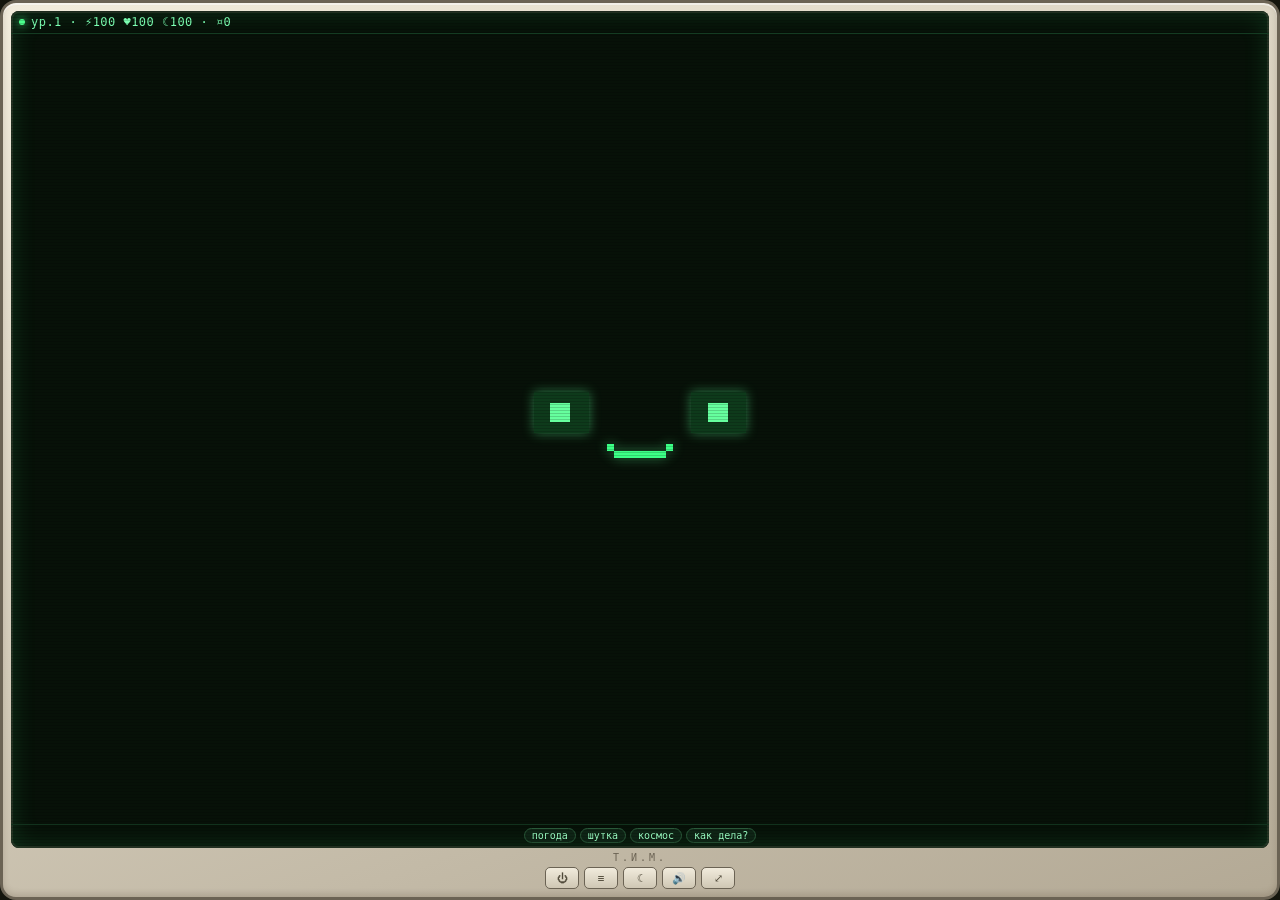
<file: ui/index.html>
<!DOCTYPE html>
<html lang="ru"><head><meta charset="utf-8"><meta name="viewport" content="width=device-width, initial-scale=1">
<title>Т.И.М.</title>
<link rel="stylesheet" href="style.css">
</head>
<body>
 <div class="device case">
  <div class="screen">
   <div class="bar" id="bar"><span id="led" class="led"></span><span id="bar-text"></span></div>
   <div class="face">
     <svg viewBox="40 0 140 60" width="100%" height="88" shape-rendering="crispEdges">
       <g id="eyes">
         <g class="eye"><rect x="52" y="10" width="30" height="22" fill="#0E3A1B"/>
           <rect class="pupil" x="61" y="16" width="11" height="10" fill="#66FF9E"/></g>
         <g class="eye"><rect x="138" y="10" width="30" height="22" fill="#0E3A1B"/>
           <rect class="pupil" x="147" y="16" width="11" height="10" fill="#66FF9E"/></g>
       </g>
       <g id="mouth" fill="#3CFF86">
         <g id="face-smile"><rect x="92" y="38" width="4" height="4"/><rect x="96" y="42" width="28" height="4"/><rect x="124" y="38" width="4" height="4"/></g>
         <g id="face-open"><rect x="98" y="36" width="24" height="3"/><rect x="96" y="39" width="28" height="2"/><rect x="96" y="41" width="28" height="2"/><rect x="98" y="43" width="24" height="3"/><rect x="100" y="39" width="20" height="4" fill="#0E3A1B"/></g>
         <g id="face-wide"><rect x="84" y="38" width="52" height="3"/><rect x="88" y="41" width="44" height="3"/><rect x="92" y="44" width="36" height="2"/></g>
         <g id="face-flat"><rect x="96" y="40" width="28" height="4"/></g>
         <g id="face-o"><rect x="100" y="36" width="20" height="10" fill="#0E3A1B"/><rect x="98" y="38" width="2" height="6"/><rect x="120" y="38" width="2" height="6"/></g>
         <g id="face-tongue"><rect x="92" y="38" width="4" height="4"/><rect x="96" y="42" width="28" height="4"/><rect x="124" y="38" width="4" height="4"/><rect x="104" y="45" width="10" height="5" fill="#FF6B8A"/></g>
       </g>
     </svg>
   </div>
   <div id="bubble" class="log" hidden><span id="bubble-text"></span></div>
   <div id="panel" class="entry">
    <span>&gt;</span>
    <input id="q" placeholder="спросить…" autocomplete="off">
    <button id="send" title="Спросить">→</button>
    <button id="login" title="Войти в Алису">⌗</button>
    <button id="collapse" title="Свернуть">⤡</button>
   </div>
   <div class="hints">
    <button data-ask="погода">погода</button>
    <button data-ask="шутка">шутка</button>
    <button data-ask="расскажи про космос">космос</button>
    <button data-ask="как дела?">как дела?</button>
   </div>
   <div id="menu" role="menu"></div>
   <canvas id="tw" width="190" height="132"></canvas>
   <button id="tx" title="Выйти из игры">✕</button>
   <div id="caret"></div>
  </div>
  <div class="brand">Т.И.М.</div>
  <div class="keys">
   <button id="power" title="Выход">⏻</button>
   <button id="mbtn" title="Меню">≡</button>
   <button id="sleepbtn" title="Сон">☾</button>
   <button id="sound" title="Звук">🔊</button>
   <button id="widebtn" title="Развернуть">⤢</button>
  </div>
 </div>

 <div id="floppy-mini" title="Открыть">⛁</div>
 <div id="robot" hidden></div>
 <div id="chips" hidden></div>

<script src="js/config.js"></script>
<script src="js/talk.js"></script>
<script src="js/audio.js"></script>
<script src="js/faces.js"></script>
<script src="js/stats.js"></script>
<script src="js/tetris.js"></script>
<script src="js/games.js"></script>
<script src="js/alice.js"></script>
<script src="js/menu.js"></script>
<script src="app.js"></script>
</body></html>
</file>
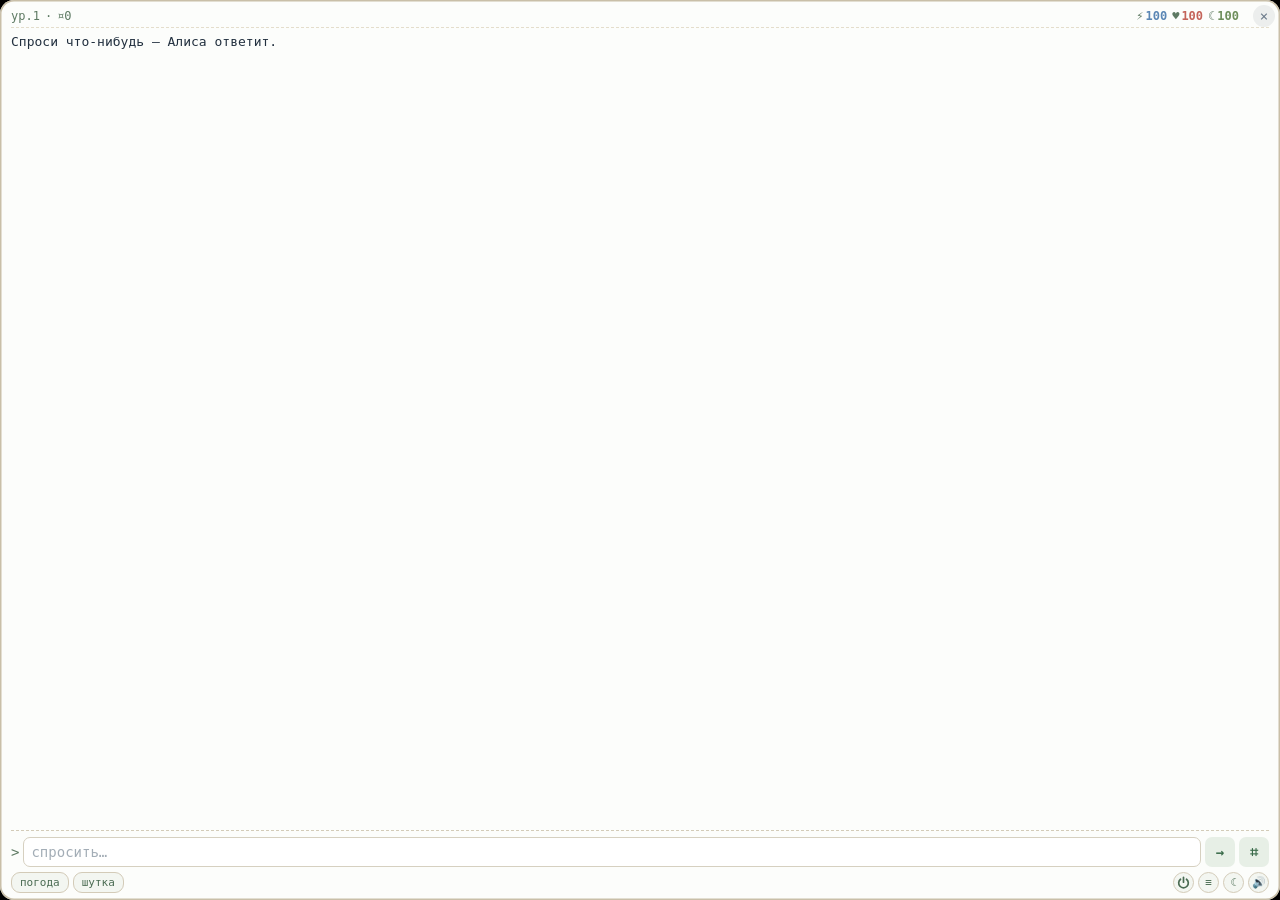
<file: ui/cloud.html>
<!DOCTYPE html>
<html lang="ru"><head><meta charset="utf-8">
<title>Т.И.М.</title>
<style>
  * { margin: 0; padding: 0; box-sizing: border-box; }
  html, body {
    width: 100%; height: 100%; background: #000; overflow: hidden;
    font-family: ui-monospace, "Consolas", "Menlo", monospace;
    user-select: none; -webkit-user-select: none;
  }
  /* облачко: тело + хвостик. Форму окна задаёт регион, низ слева и справа
     от хвостика просто не существует. */
  #bubble {
    position: absolute; left: 0; right: 0; top: 0; bottom: 0;
    display: flex; flex-direction: column;
    padding: 9px 11px 7px;
    border-radius: 14px;
    background: #FCFDFB;
    box-shadow: inset 0 0 0 1.5px #C9BFA8;
  }
  #hud {
    flex: 0 0 auto; display: flex; align-items: center; gap: 5px;
    margin-bottom: 5px; padding: 0 30px 4px 0;
    border-bottom: 1px dashed #E4DDCB;
    font-size: 12px; color: #5E7A63; cursor: pointer;
  }
  #hud .grow { flex: 1; }
  #hud .stat { display: inline-flex; align-items: center; gap: 2px; }
  #hud .stat b { font-weight: 700; }
  #s-batt b { color: #5B87B5; }
  #s-hp b { color: #C4645A; }
  #s-sleep b { color: #6F8F5C; }
  #hud.low #s-batt b, #hud.low #s-hp b, #hud.low #s-sleep b { color: #B4453C; }
  #text {
    flex: 1; min-height: 0; overflow-y: auto; overscroll-behavior: contain;
    padding-right: 14px;
    color: #22303F; font-size: 13px; line-height: 1.36;
    white-space: pre-line; word-break: break-word;
  }
  #text::-webkit-scrollbar { width: 5px; }
  #text::-webkit-scrollbar-thumb { background: #C9BFA8; border-radius: 3px; }
  #text.thinking { color: #6B7A8A; font-style: italic; }
  #text.thinking::after {
    content: ""; animation: dots 1.2s steps(4, end) infinite; font-weight: 700;
  }
  @keyframes dots {
    0% { content: ""; } 25% { content: "."; } 50% { content: ".." } 75% { content: "..." }
  }

  #panel {
    flex: 0 0 auto; display: flex; align-items: center; gap: 4px;
    margin-top: 6px; padding-top: 6px;
    border-top: 1px dashed #D3CBB8;
  }
  #panel > span { color: #5E7A63; font-size: 14px; }
  #q {
    flex: 1; min-width: 0; height: 30px;
    padding: 0 7px;
    border: 1.5px solid #D6D0C0; border-radius: 7px;
    background: #fff; color: #22303F;
    font: inherit; font-size: 14px; outline: none;
  }
  #q:focus { border-color: #5FA97A; }
  #q::placeholder { color: #A3ADB6; }
  #panel button {
    flex: 0 0 auto; width: 30px; height: 30px;
    border: 0; border-radius: 7px;
    background: #E7EFE6; color: #3A6B4A;
    font: inherit; font-size: 14px; font-weight: 700;
    cursor: pointer;
  }
  #panel button:hover { background: #D8E8DA; }
  #panel button:active { transform: scale(0.94); }

  .hints { flex: 0 0 auto; display: flex; align-items: center; gap: 4px; margin-top: 5px; }
  .hints .grow { flex: 1; }
  .hints button {
    padding: 3px 8px;
    border: 1px solid #D3CBB8; border-radius: 9px;
    background: #F3F6F1; color: #4A6B52;
    font: inherit; font-size: 11px; cursor: pointer;
  }
  .hints button:hover { background: #E7EFE6; border-color: #5FA97A; }
  .hints button.ico {
    position: relative;
    width: 21px; height: 21px; padding: 0;
    border-radius: 50%;
    font-size: 11px; line-height: 1;
  }
  .hints button.ico.off { opacity: 0.45; }
  .hints button.ico svg { display: block; margin: auto; }

  #menu {
    display: none;
    position: absolute; right: 6px; bottom: 34px;
    min-width: 150px; max-height: 152px; overflow-y: auto;
    padding: 5px;
    border: 1.5px solid #C9BFA8; border-radius: 10px;
    background: #FCFDFB; box-shadow: 0 3px 10px rgba(30, 45, 60, 0.18);
  }
  #menu.on { display: block; }
  #menu button {
    display: block; width: 100%; margin: 0; padding: 2px 8px;
    border: 0; border-radius: 5px;
    background: transparent; color: #4A6B52;
    font: inherit; font-size: 11px; line-height: 1.2; text-align: left; cursor: pointer;
  }
  #menu button:hover { background: #E7EFE6; color: #22303F; }

  #close {
    position: absolute; right: 5px; top: 5px;
    width: 22px; height: 22px;
    border: 0; border-radius: 50%;
    background: rgba(30, 45, 60, 0.07); color: #6B7A8A;
    font: inherit; font-size: 14px; line-height: 1; cursor: pointer;
  }
  #close:hover { background: rgba(30, 45, 60, 0.15); color: #22303F; }

  #quit { display: flex; align-items: center; justify-content: center; }
  #quit:hover { background: rgba(180, 69, 60, 0.18); border-color: #B4453C; color: #8E2F24; }
  #quit.armed { background: #F3C4BE; border-color: #B4453C; color: #8E2F24; }

  #tail {
    display: none;
  }
</style>
</head>
<body>
 <div id="bubble">
  <div id="hud" title="Нажми — покажу все показатели">
   <span id="lvl">ур.1</span><span>·</span><span id="coins">¤0</span>
   <span class="grow"></span>
   <span id="s-batt" class="stat" title="Батарея">⚡<b>100</b></span>
   <span id="s-hp" class="stat" title="Здоровье">♥<b>100</b></span>
   <span id="s-sleep" class="stat" title="Сон">☾<b>100</b></span>
  </div>
  <div id="text"></div>
  <div id="panel">
   <span>&gt;</span>
   <input id="q" placeholder="спросить…" autocomplete="off">
   <button id="send" title="Спросить">→</button>
   <button id="login" title="Войти в Алису">⌗</button>
  </div>
  <div class="hints">
   <button data-q="weather">погода</button>
   <button data-q="joke">шутка</button>
   <span class="grow"></span>
   <button id="quit" class="ico" title="Выход" aria-label="Выход">
    <svg width="13" height="13" viewBox="0 0 10 10" aria-hidden="true">
     <path d="M5 1.1v3.7" stroke="currentColor" stroke-width="1.3" stroke-linecap="round" fill="none"/>
     <path d="M2.7 2.5a3.7 3.7 0 1 0 4.6 0" stroke="currentColor" stroke-width="1.3"
           stroke-linecap="round" fill="none"/>
    </svg>
   </button>
   <button id="mbtn" class="ico" title="Меню">≡</button>
   <button id="sleep" class="ico" title="Сон">☾</button>
   <button id="sound" class="ico" title="Звук">🔊</button>
  </div>
  <div id="menu" role="menu"></div>
 </div>
 <button id="close" title="Скрыть">×</button>
<script src="js/audio.js"></script>
<script>
(function () {
  var busy = false;
  var GREETING = "Спроси что-нибудь — Алиса ответит.";
  var JOKES = [
    "Программист ставит на ночь два стакана: один с водой, второй пустой — на всякий случай.",
    "— Робот, ты умеешь шутить? — Умею. Шутка была вчера.",
    "Учёные выяснили: если долго смотреть в монитор, он начинает смотреть в ответ.",
    "Я не залипаю. Я выполняю фоновую задачу.",
    "Сначала я думал, что это баг. Потом понял: это фича с характером.",
    "Мой любимый вид спорта — перетаскивание файлов.",
    "— Как тебя зовут? — Т.И.М. — А полностью? — Технически иммерсивная модель. Не спрашивай.",
    "Если что-то работает — не трогай. Если не работает — тоже не трогай, а то хуже будет.",
    "У меня 100% заряд и 0% личной жизни. И это нормально.",
    "Пользователь просит «сделать красиво» — на этом этапе спецификация заканчивается.",
    "Я не робот. Я стильный настольный прибор с чувствами.",
    "Дедлайн — это не дата, это настроение.",
    "Оптимист видит стакан полным. Пессимист — что его придётся мыть.",
    "Мой план на вечер: стоять и мигать. Я к нему готов.",
    "Не откладывай на завтра то, что можно с удовольствием не делать сегодня."
  ];

  function $(id) { return document.getElementById(id); }
  function api() { return (window.pywebview && window.pywebview.api) || null; }

  function setText(text, thinking) {
    $("text").textContent = text || "";
    $("text").classList.toggle("thinking", !!thinking);
    $("text").scrollTop = $("text").scrollHeight;
  }

  function setBusy(on) {
    busy = on;
    $("send").textContent = on ? "■" : "→";
  }

  function hide() {
    var a = api();
    if (a && a.hide_cloud) a.hide_cloud();
  }

  async function ask() {
    var q = $("q");
    var text = q.value.trim();
    if (game.kind === "guess" || game.kind === "riddle") {
      if (!text) return;
      q.value = "";
      if (game.kind === "guess") guessStep(text); else riddleStep();
      return;
    }
    if (!text || busy) return;
    setBusy(true);
    setText("…", true);
    chirp("think");
    var a = api();
    var answer = "Нет связи с приложением.";
    if (a && a.ask) {
      try {
        answer = await Promise.race([
          a.ask(text),
          new Promise(function (res) {
            setTimeout(function () { res("Алиса не ответила за 80 секунд."); }, 80000);
          })
        ]);
      } catch (e) {
        answer = "Не получилось спросить Алису.";
        chirp("bad");
      }
    }
    if (!busy) return;
    setBusy(false);
    q.value = "";
    setText(answer || "Алиса промолчала.", false);
    chirp(answer ? "ok" : "bad");
  }

  function cancel() {
    if (!busy) return false;
    var a = api();
    if (a && a.cancel) { try { a.cancel(); } catch (e) { /* уже не важно */ } }
    setBusy(false);
    setText("Хорошо, отменил.", false);
    return true;
  }

  function weatherWord(code) {
    if (code === undefined || code === null) return "без данных";
    if (code === 0) return "ясно";
    if (code <= 3) return "переменная облачность";
    if (code <= 48) return "туман";
    if (code <= 67) return "дождь";
    if (code <= 77) return "снег";
    if (code <= 82) return "ливень";
    return "гроза";
  }

  async function quick(kind) {
    if (busy) return;
    if (kind === "time") {
      var now = new Date();
      setText("Сейчас " + now.toLocaleTimeString("ru-RU", { hour: "2-digit", minute: "2-digit" }) + ".", false);
      return;
    }
    if (kind === "joke") {
      setText(JOKES[Math.floor(Math.random() * JOKES.length)], false);
      return;
    }
    setText("Смотрю погоду…", true);
    var a = api();
    var w = null;
    try {
      if (a && a.weather) w = await a.weather();
    } catch (e) {
      w = null;
    }
    if (w && w.ok) {
      setText("Сейчас " + w.temp + "°, " + weatherWord(w.code)
        + " (" + w.city + (w.at ? ", замер в " + w.at : "") + ").", false);
    } else {
      setText("Не смог узнать погоду — нет сети.", false);
    }
  }

  function setStat(id, value) {
    var el = $(id);
    if (el) el.querySelector("b").textContent = Math.round(+value || 0);
  }

  function paintStats(st) {
    if (!st) return;
    $("lvl").textContent = "ур." + (1 + Math.floor((st.xp || 0) / 100));
    $("coins").textContent = "¤" + (st.coins || 0);
    setStat("s-batt", st.batt);
    setStat("s-hp", st.hp);
    setStat("s-sleep", st.sleep);
    $("hud").classList.toggle("low",
      (st.batt || 0) < 20 || (st.hp || 0) < 30 || (st.sleep || 0) < 15);
  }

  function statReport() {
    var a = api();
    if (!a || !a.stats) return;
    a.stats().then(function (st) {
      var lvl = 1 + Math.floor((st.xp || 0) / 100);
      var left = 100 - (st.xp || 0) % 100;
      setText("Батарея " + st.batt + " · здоровье " + st.hp + " · сон " + st.sleep
        + "\nУровень " + lvl + ", опыт " + ((st.xp || 0) % 100) + "/100 (ещё " + left + ")"
        + "\nМонеты: " + st.coins + ". Корм — раз в 10 минут.", false);
    });
  }

  function act(kind) {
    var a = api();
    if (kind === "charge" && a && a.charge) {
      a.charge().then(function (res) {
        if (res && res.stats) paintStats(res.stats);
        if (res && res.ok) {
          setText("Зарядился. Батарея " + ((res.stats && res.stats.batt) || 100) + "%.", false);
          chirp("ok");
        } else {
          setText("Зарядка будет доступна через " + Math.ceil(((res && res.wait) || 0) / 60) + " мин.", false);
          chirp("bad");
        }
      }, function () { /* без зарядки */ });
      return;
    }
    if (kind === "fly" && a && a.fly) {
      a.fly().then(function (on) {
        setText(on ? "Отпустил колёса — лечу!" : "Приземлился.", false);
        chirp(on ? "ok" : "blip");
      }, function () { /* без полёта */ });
      return;
    }
    if (kind === "melody" && a && a.melody) {
      a.melody().then(function (name) {
        setText(name ? "Играю: " + name + "." : "Звук выключен — включи 🔊.", false);
        if (name) chirp("ok");
      }, function () { setText("Не получилось сыграть.", false); });
      return;
    }
    if (kind === "guess") { startGuess(); return; }
    if (kind === "fact") { startFact(); return; }
    if (kind === "riddle") { startRiddle(); return; }
    if (!a) return;
    if (kind === "feed" && a.feed) {
      a.feed().then(function (res) {
        if (res && res.stats) paintStats(res.stats);
        if (res && res.ok) chirp("ok");
      }, function () { /* без кормления */ });
      return;
    }
    if (kind === "dance" && a.dance) {
      a.dance();
      chirp("blip");
    }
  }

  /* ---------------------------------------------------- лавка и сброс */

  var SHOP_TITLES = { hat: "шляпа", glasses: "очки", scarf: "шарф",
    antenna: "антенна", mustache: "усы", halo: "нимб", beard: "борода",
    paint_blue: "синий корпус", paint_gold: "золотой корпус",
    paint_red: "красный корпус", paint_green: "зелёный корпус" };

  var SHOP_ORDER = ["hat", "glasses", "scarf", "antenna", "mustache", "halo",
    "beard", "paint_blue", "paint_gold", "paint_red", "paint_green"];

  var shopData = { prices: {}, owned: [], worn: [] };

  function renderShop() {
    var m = $("menu");
    m.innerHTML = "";
    var back = document.createElement("button");
    back.type = "button";
    back.textContent = "← назад";
    back.addEventListener("click", buildMenu);
    m.appendChild(back);
    SHOP_ORDER.forEach(function (id) {
      var owned = shopData.owned.indexOf(id) >= 0;
      var worn = (shopData.worn || []).indexOf(id) >= 0;
      var b = document.createElement("button");
      b.type = "button";
      b.textContent = (worn ? "✓ " : "") + (SHOP_TITLES[id] || id)
        + (worn ? " · снять" : owned ? " · надеть" : " · " + (shopData.prices[id] || "?") + "¤");
      b.addEventListener("click", function () { shopTap(id, owned, worn); });
      m.appendChild(b);
    });
    m.classList.add("on");
  }

  function refreshShop() {
    var a = api();
    if (!a || !a.shop) { renderShop(); return; }
    a.shop().then(function (data) {
      if (data) shopData = data;
      renderShop();
    }, renderShop);
  }

  function shopTap(id, owned, worn) {
    var a = api();
    if (!a) return;
    if (owned) {
      if (!a.wear) return;
      a.wear(id, !worn).then(function (res) {
        if (res && res.owned) shopData.owned = res.owned;
        if (res && res.worn) shopData.worn = res.worn;
        if (res && res.stats) paintStats(res.stats);
        setText((worn ? "Снял: " : "Надел: ") + (SHOP_TITLES[id] || id) + ".", false);
        renderShop();
      }, function () {});
      return;
    }
    if (!a.buy) return;
    a.buy(id).then(function (res) {
      if (res && res.stats) paintStats(res.stats);
      if (res && res.owned) shopData.owned = res.owned;
      if (res && res.worn) shopData.worn = res.worn;
      if (res && res.ok) {
        setText("Купил: " + (SHOP_TITLES[id] || id) + ".", false);
        chirp("coin");
      } else if (res && res.why === "coins") {
        setText("Не хватает монет: нужно " + res.need + " ¤.", false);
      } else {
        setText("Не получилось купить.", false);
      }
      renderShop();
    }, function () {});
  }

  function fast(kind) {
    var a = api();
    if (!a || !a.reset_cooldown) return;
    a.reset_cooldown(kind).then(function (res) {
      if (res && res.stats) paintStats(res.stats);
      if (res && (res.ok || res.why === "ready")) { act(kind); return; }
      if (res && res.why === "coins") {
        setText("Сброс стоит 2 ¤ — монет не хватает.", false);
      } else {
        setText("Не получилось.", false);
      }
    }, function () { setText("Не получилось.", false); });
  }

  /* ---------------------------------------------------- текстовые игры */

  var game = { kind: null, secret: 0, tries: 0, answer: "" };

  var FACTS = [
    "У осьминога три сердца и голубая кровь.",
    "Мёд не портится: в египетских гробницах находили съедобный мёд.",
    "Первая компьютерная мышь была деревянной.",
    "Свет от Солнца летит до Земли восемь минут.",
    "У улитки около 14 000 зубов на языке.",
    "Бананы растут ягодами, а малина — нет.",
    "В космосе нельзя плакать: слёзы не капают, а собираются в шар.",
    "Первый в мире программист — Ада Лавлейс, она писала алгоритмы в 1843 году.",
    "У жирафа столько же шейных позвонков, сколько у человека — семь.",
    "Стрижи спят в воздухе, не садясь на землю.",
    "Байкал — самое глубокое озеро мира: около 1642 метров.",
    "Один день на Венере длиннее, чем весь год на Венере.",
    "Пчёлы различают лица людей.",
    "Мозг забирает примерно пятую часть энергии тела.",
    "Первые Олимпийские игры прошли в 776 году до нашей эры.",
    "У пингвинов есть колени, просто они спрятаны под перьями.",
    "Медузы старше динозавров примерно на 400 миллионов лет.",
    "В 1932 году в Австралии официально воевали с кенгуру.",
    "Самая длинная река Европы — Волга.",
    "Бумага была изобретена в Китае, а первая печатная книга появилась в IX веке.",
    "У кошки в каждом ухе около 32 мышц — потому она слышит то, чего мы не слышим.",
    "Температура молнии около 30 000 градусов — впятеро горячее поверхности Солнца.",
    "На Марсе сутки длятся 24 часа 37 минут — почти как у нас.",
    "Сердце синего кита размером с небольшой автомобиль.",
    "У акул нет ни одной кости — только хрящи.",
    "В литре морской воды примерно 25 миллионов микроорганизмов.",
    "Первая веб-камера следила за кофеваркой в Кембридже.",
    "Слон — единственное животное, которое не умеет прыгать.",
    "У бабочек вкусовые рецепторы на лапках.",
    "Космонавты в невесомости становятся выше на пару сантиметров.",
    "Первый жёсткий диск IBM 1956 года весил около тонны."
  ];

  var RIDDLES = [
    ["Висит груша — нельзя скушать.", "Лампочка"],
    ["Зимой и летом одним цветом.", "Ёлка"],
    ["Не лает, не кусает, а в дом не пускает.", "Замок"],
    ["Сидит дед во сто шуб одет, кто его раздевает — тот слёзы проливает.", "Лук"],
    ["Два конца, два кольца, посередине гвоздик.", "Ножницы"],
    ["Сто одёжек и все без застёжек.", "Капуста"],
    ["Что можно приготовить, но нельзя съесть?", "Уроки"],
    ["Чем больше из неё берёшь, тем больше она становится.", "Яма"],
    ["Без рук, без ног, а ворота отворяет.", "Ветер"],
    ["Что идёт, не двигаясь с места?", "Время"],
    ["Зубы есть, а рта нет.", "Пила"],
    ["В воде живёт, без воды умрёт.", "Рыба"],
    ["Висит на стене, а время говорит.", "Часы"],
    ["Стоит Антошка на одной ножке.", "Гриб"],
    ["Что можно увидеть с закрытыми глазами?", "Сон"],
    ["Белое поле, чёрное семя: кто его сеет, тот разумеет.", "Книга"],
    ["Не вода и не земля — корабль не плывёт и ноги не идут.", "Болото"],
    ["Что становится больше, если его перевернуть?", "Цифра 6"],
    ["Что можно сломать, даже не прикоснувшись?", "Обещание"],
    ["Что принадлежит тебе, но другие пользуются этим чаще?", "Имя"],
    ["Чем больше отдаёшь, тем больше остаётся.", "Знание"],
    ["У чего есть горлышко, но нет головы?", "Бутылка"],
    ["Что не имеет ни начала, ни конца, ни середины?", "Круг"],
    ["Что тяжелее: килограмм ваты или килограмм железа?", "Одинаково"],
    ["Кто говорит на всех языках, но не знает ни одного?", "Эхо"]
  ];

  function plural(n, one, few, many) {
    var mod10 = n % 10, mod100 = n % 100;
    if (mod10 === 1 && mod100 !== 11) return one;
    if (mod10 >= 2 && mod10 <= 4 && (mod100 < 10 || mod100 >= 20)) return few;
    return many;
  }

  function gameReset() {
    game = { kind: null, secret: 0, tries: 0, answer: "" };
    $("q").placeholder = "спросить…";
  }

  function rewardCoins(n) {
    var a = api();
    if (!a || !a.add_coins) return;
    a.add_coins(n).then(paintStats).catch(function () {});
  }

  function startGuess() {
    game = { kind: "guess", secret: 1 + Math.floor(Math.random() * 100), tries: 0, answer: "" };
    $("q").placeholder = "число 1–100…";
    setText("Загадал число от 1 до 100. Называй — скажу «больше» или «меньше».", false);
    $("q").focus();
    chirp("think");
  }

  function guessStep(raw) {
    var n = parseInt(raw, 10);
    if (!n || n < 1 || n > 100) {
      setText("Нужно целое число от 1 до 100.", false);
      return;
    }
    game.tries += 1;
    if (n === game.secret) {
      var tries = game.tries;
      gameReset();
      setText("Угадал за " + tries + " " + plural(tries, "ход", "хода", "ходов")
        + "! Держи 3 монеты.", false);
      chirp("ok");
      rewardCoins(3);
      return;
    }
    setText(n < game.secret ? "Больше." : "Меньше.", false);
    chirp("blip");
  }

  function startFact() {
    gameReset();
    setText(FACTS[Math.floor(Math.random() * FACTS.length)], false);
    chirp("blip");
  }

  function startRiddle() {
    var riddle = RIDDLES[Math.floor(Math.random() * RIDDLES.length)];
    game = { kind: "riddle", secret: 0, tries: 0, answer: riddle[1] };
    $("q").placeholder = "ответ…";
    setText("Загадка: " + riddle[0] + "\n\nНапиши что-нибудь в поле — покажу ответ.", false);
    $("q").focus();
    chirp("think");
  }

  function riddleStep() {
    var answer = game.answer;
    gameReset();
    setText("Ответ: " + answer, false);
    chirp("ok");
  }

  window.cloud = {
    show: function (text, thinking) {
      // Пустой текст — это «показать окно», а не «стереть ответ».
      var box = $("text");
      if (!text && !thinking && (box.textContent || "").trim()) {
        box.classList.remove("thinking");
        return;
      }
      setText(text || GREETING, thinking);
    },
    focusInput: function () { var q = $("q"); q.focus(); q.select(); },
    stats: paintStats,
    chirp: function (kind) { chirp(kind || "blip"); },
    setSound: setSoundIcon,
    menu: function (on) {
      var m = $("menu");
      if (on === undefined) m.classList.toggle("on");
      else m.classList.toggle("on", !!on);
    }
  };
  setText(GREETING, false);

  $("send").addEventListener("click", function () { if (busy) cancel(); else ask(); });
  $("q").addEventListener("keydown", function (e) {
    if (e.key === "Enter") { e.preventDefault(); ask(); }
  });
  $("login").addEventListener("click", async function () {
    var a = api();
    if (!a || !a.login) return;
    var res = await a.login();
    if (res === "failed") setText("Не смог открыть окно Алисы.", false);
  });
  document.querySelectorAll(".hints button[data-q]").forEach(function (btn) {
    btn.addEventListener("click", function () { quick(btn.dataset.q); });
  });
  document.querySelectorAll(".hints button[data-act]").forEach(function (btn) {
    btn.addEventListener("click", function () { act(btn.dataset.act); });
  });
  $("hud").addEventListener("click", statReport);

  var MENU_ITEMS = [
    ["зарядить", function () { act("charge"); }],
    ["покормить", function () { act("feed"); }],
    ["зарядка сразу · 2¤", function () { fast("charge"); }],
    ["корм сразу · 2¤", function () { fast("feed"); }],
    ["танец", function () { act("dance"); }],
    ["мелодия", function () { act("melody"); }],
    ["полёт", function () { act("fly"); }],
    ["угадай число", function () { act("guess"); }],
    ["интересный факт", function () { act("fact"); }],
    ["загадка", function () { act("riddle"); }],
    ["лавка ▸", refreshShop],
    ["показатели", statReport]
  ];

  function buildMenu() {
    var m = $("menu");
    m.innerHTML = "";
    MENU_ITEMS.forEach(function (item) {
      var b = document.createElement("button");
      b.type = "button";
      b.textContent = item[0];
      b.addEventListener("click", function () {
        m.classList.remove("on");
        item[1]();
      });
      m.appendChild(b);
    });
  }

  $("mbtn").addEventListener("click", function (e) {
    e.stopPropagation();
    $("menu").classList.toggle("on");
  });
  document.addEventListener("click", function (e) {
    var m = $("menu");
    if (!m.classList.contains("on")) return;
    if (m.contains(e.target) || e.target === $("mbtn")) return;
    m.classList.remove("on");
  });
  buildMenu();
  function setSoundIcon(on) {
    $("sound").textContent = on ? "🔊" : "🔇";
    $("sound").classList.toggle("off", !on);
    muted = !on;  // бипы и голос гасятся одним тумблером
  }
  $("sound").addEventListener("click", async function () {
    var a = api();
    if (!a || !a.sound_toggle) return;
    try { setSoundIcon(await a.sound_toggle()); } catch (e) { /* без звука */ }
  });
  $("sleep").addEventListener("click", function () {
    var a = api();
    if (a && a.sleep) a.sleep();
    hide();
  });
  $("close").addEventListener("click", hide);
  var quitArmed = 0;
  $("quit").addEventListener("click", function () {
    var a = api();
    if (!a || !a.quit) return;
    if (Date.now() < quitArmed) { a.quit(); return; }
    quitArmed = Date.now() + 3000;
    $("quit").classList.add("armed");
    setText("Выключить Т.И.М.? Нажми ⏻ ещё раз — или подожди три секунды.", false);
    setTimeout(function () { quitArmed = 0; $("quit").classList.remove("armed"); }, 3000);
  });
  document.addEventListener("keydown", function (e) {
    if (e.key !== "Escape") return;
    if (!cancel()) hide();
  });

  window.addEventListener("pywebviewready", function () {
    var a = api();
    if (a && a.cloud_ready) a.cloud_ready();
    if (a && a.sound_state) {
      a.sound_state().then(setSoundIcon).catch(function () { /* тишина */ });
    }
    if (a && a.stats) {
      a.stats().then(paintStats).catch(function () { /* без шкал */ });
    }
  });
})();
</script>
</body></html>
</file>
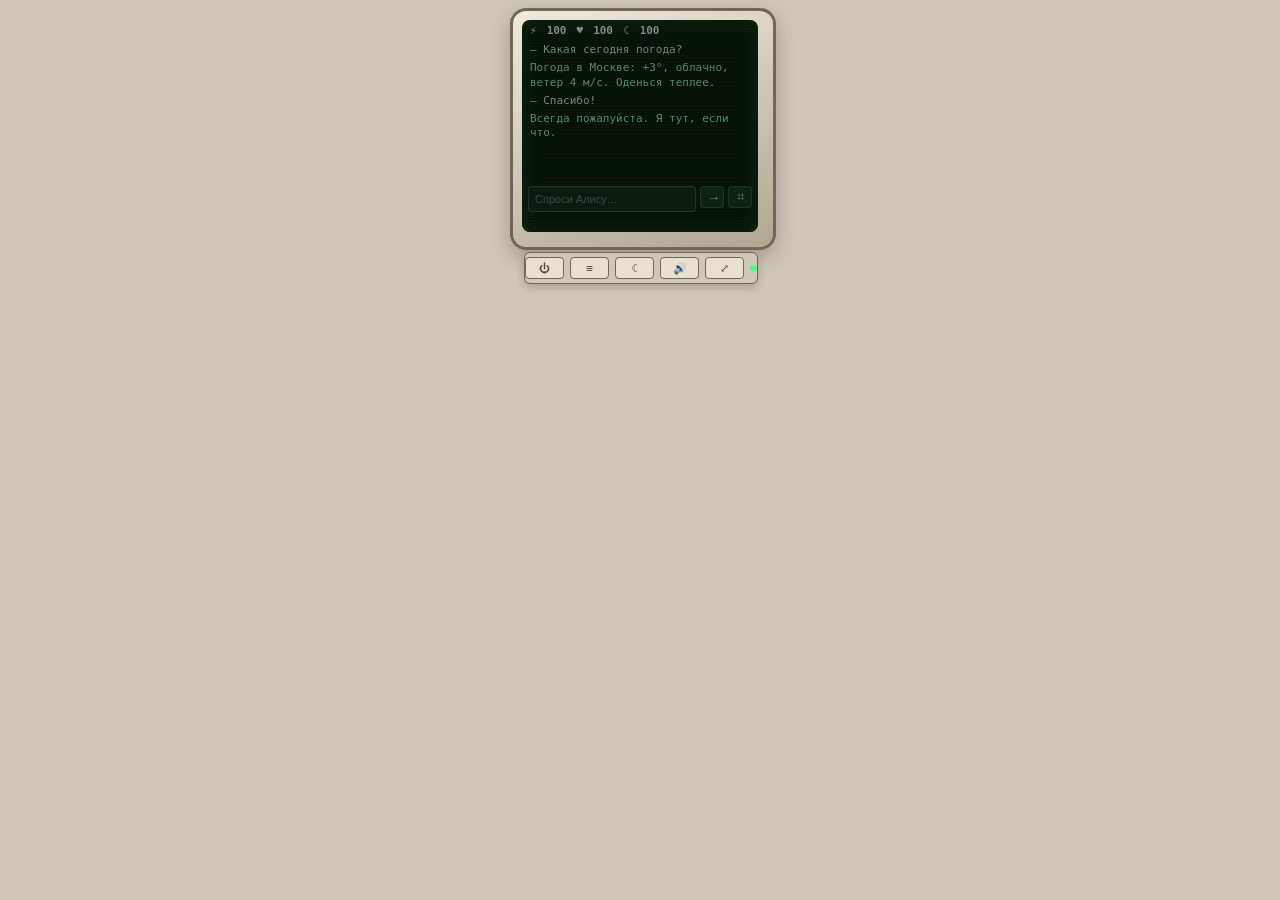
<file: ui/mockup.html>
<!DOCTYPE html>
<html lang="ru">
<head>
<meta charset="utf-8">
<title>Макет: всё внутри монитора</title>
<style>
  html, body { margin: 0; height: 330px; background: #CFC8B7; overflow: hidden;
    font-family: ui-monospace, Menlo, Consolas, monospace; }
  .robot { position: relative; width: 280px; height: 330px; margin: 0 auto; }
  .case { position: absolute; left: 10px; top: 8px; width: 260px; height: 236px;
    border-radius: 16px; background: linear-gradient(160deg, #F0EADB, #B0A691);
    border: 3px solid #6E675A; box-shadow: 0 8px 20px rgba(30,20,10,.25); }
  .screen { position: absolute; left: 22px; top: 20px; width: 236px; height: 212px;
    border-radius: 8px; background: #071108; overflow: hidden;
    box-shadow: inset 0 0 22px rgba(60,255,134,.16); }
  .scan { position: absolute; inset: 0; pointer-events: none;
    background: repeating-linear-gradient(#071108 0 2px, #0A1A0F 2px 3px); opacity: .5; }
  .stats { position: relative; display: flex; gap: 10px; padding: 4px 8px;
    font-size: 11px; color: #FFFFFF; }
  .stats b { font-weight: 700; }
  .log { position: relative; height: 138px; overflow-y: auto; padding: 2px 8px;
    font-size: 11px; line-height: 1.3; color: #9BFFC4; }
  .log p { margin: 0 0 4px; }
  .log .me { color: #CFFFE2; }
  .log .bot { color: #9BFFC4; }
  .input { position: relative; display: flex; gap: 4px; padding: 3px 6px 6px; }
  .input input { flex: 1; height: 22px; font-size: 11px; padding: 1px 6px;
    background: #0E2415; color: #CFFFE2; border: 1px solid #2A5A3A;
    border-radius: 3px; outline: none; }
  .input button { width: 24px; height: 22px; border: 1px solid #2A5A3A;
    border-radius: 3px; background: #123020; color: #9BFFC4; cursor: pointer; }
  .keys { position: absolute; left: 24px; top: 252px; width: 232px; height: 30px;
    display: flex; gap: 6px; align-items: center; justify-content: center;
    background: #CFC8B7; border: 1.5px solid #6E675A; border-radius: 6px;
    box-shadow: 0 4px 8px rgba(30,20,10,.2); }
  .keys span { width: 38px; height: 20px; border-radius: 4px; font-size: 11px;
    display: flex; align-items: center; justify-content: center;
    background: #E8E1D0; border: 1.2px solid #6E675A; color: #4E4838; }
  .led { width: 7px; height: 7px; border-radius: 50%; background: #4BFF8D; }
</style>
</head>
<body>
  <div class="robot">
    <div class="case"></div>
    <div class="screen">
      <div class="stats">⚡ <b>100</b> ♥ <b>100</b> ☾ <b>100</b></div>
      <div class="log">
        <p class="me">— Какая сегодня погода?</p>
        <p class="bot">Погода в Москве: +3°, облачно, ветер 4 м/с. Оденься теплее.</p>
        <p class="me">— Спасибо!</p>
        <p class="bot">Всегда пожалуйста. Я тут, если что.</p>
      </div>
      <div class="input">
        <input placeholder="Спроси Алису…">
        <button>→</button>
        <button>⌗</button>
      </div>
      <div class="scan"></div>
    </div>
    <div class="keys">
      <span>⏻</span><span>≡</span><span>☾</span><span>🔊</span><span>⤢</span>
      <i class="led"></i>
    </div>
  </div>
</body>
</html>
</file>
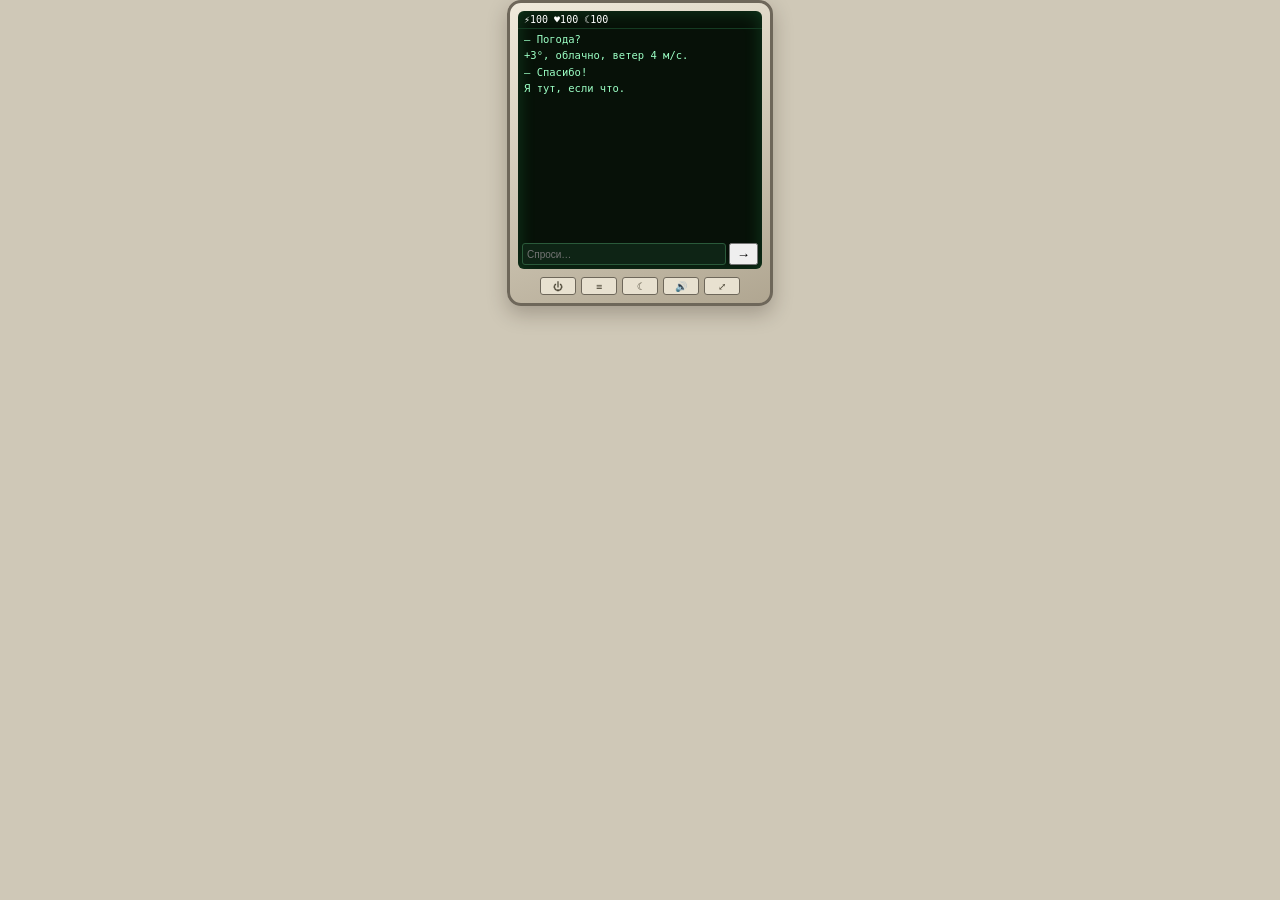
<file: ui/mockup2.html>
<!DOCTYPE html><html lang="ru"><head><meta charset="utf-8"><title>Вариант 2 — минимализм</title>
<style>
 html,body{margin:0;height:300px;background:#CFC8B7;font-family:ui-monospace,Menlo,monospace}
 .w{width:260px;height:300px;margin:0 auto;background:linear-gradient(160deg,#F0EADB,#B0A691);
    border:3px solid #6E675A;border-radius:14px;box-shadow:0 8px 20px rgba(30,20,10,.25);overflow:hidden;
    display:flex;flex-direction:column}
 .scr{flex:1;margin:8px;border-radius:6px;background:#071108;position:relative;overflow:hidden;
      box-shadow:inset 0 0 18px rgba(60,255,134,.18);display:flex;flex-direction:column}
 .st{font-size:10px;color:#fff;padding:3px 6px;border-bottom:1px solid #143b22}
 .log{flex:1;overflow:auto;font-size:10.5px;line-height:1.28;color:#9BFFC4;padding:4px 6px}
 .log div{margin-bottom:3px}
 .inp{display:flex;gap:3px;padding:4px}
 .inp input{flex:1;height:20px;font-size:10px;background:#0E2415;border:1px solid #2A5A3A;
   border-radius:3px;color:#CFFFE2;padding:0 4px;outline:none}
 .keys{display:flex;gap:5px;justify-content:center;padding:0 8px 8px}
 .keys span{width:34px;height:16px;font-size:10px;display:flex;align-items:center;justify-content:center;
   background:#E8E1D0;border:1px solid #6E675A;border-radius:3px;color:#4E4838}
</style></head><body><div class="w">
 <div class="scr">
  <div class="st">⚡100 ♥100 ☾100</div>
  <div class="log"><div>— Погода?</div><div>+3°, облачно, ветер 4 м/с.</div><div>— Спасибо!</div><div>Я тут, если что.</div></div>
  <div class="inp"><input placeholder="Спроси…"><button>→</button></div>
 </div>
 <div class="keys"><span>⏻</span><span>≡</span><span>☾</span><span>🔊</span><span>⤢</span></div>
</div></body></html>
</file>
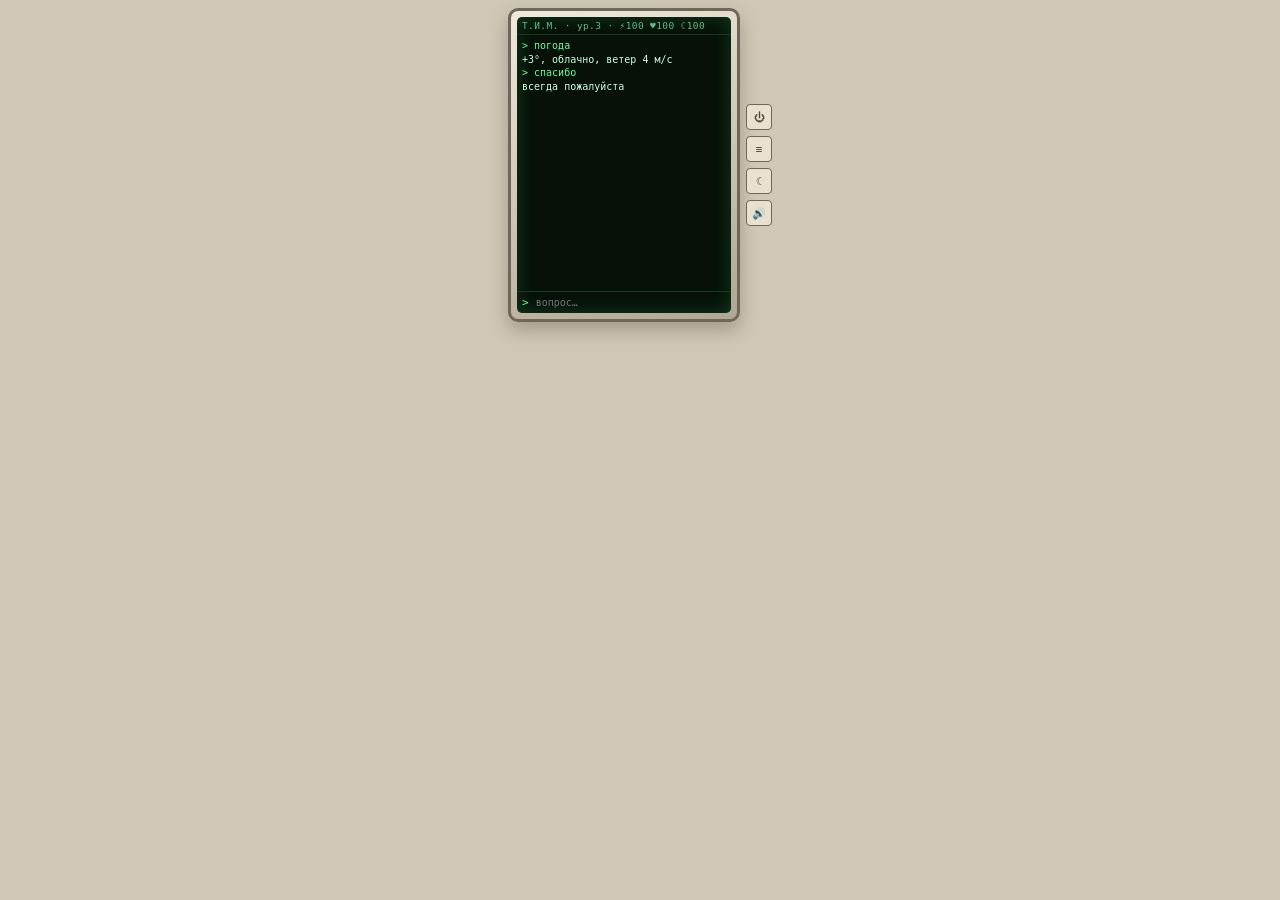
<file: ui/mockup3.html>
<!DOCTYPE html><html lang="ru"><head><meta charset="utf-8"><title>Вариант 3 — терминал</title>
<style>
 html,body{margin:0;height:330px;background:#CFC8B7;font-family:ui-monospace,Menlo,monospace}
 .w{width:280px;height:330px;margin:0 auto;display:flex;gap:6px;padding:8px;box-sizing:border-box}
 .mon{flex:1;background:linear-gradient(160deg,#F0EADB,#B0A691);border:3px solid #6E675A;
   border-radius:10px;padding:6px;box-shadow:0 8px 18px rgba(30,20,10,.25);display:flex}
 .scr{flex:1;background:#071108;border-radius:5px;display:flex;flex-direction:column;overflow:hidden;
   box-shadow:inset 0 0 18px rgba(60,255,134,.18)}
 .t{font-size:9.5px;color:#5FBE86;padding:3px 5px;border-bottom:1px solid #143b22;letter-spacing:.04em}
 .log{flex:1;overflow:auto;font-size:10px;line-height:1.35;color:#9BFFC4;padding:4px 5px}
 .log i{color:#CFFFE2;font-style:normal}
 .log b{color:#66FF9E;font-weight:400}
 .inp{display:flex;border-top:1px solid #143b22}
 .inp span{color:#66FF9E;padding:4px 5px;font-size:11px}
 .inp input{flex:1;background:transparent;border:0;outline:none;color:#CFFFE2;font:10px ui-monospace,monospace;padding:4px 2px}
 .col{display:flex;flex-direction:column;gap:6px;justify-content:center}
 .col span{width:24px;height:24px;font-size:11px;display:flex;align-items:center;justify-content:center;
   background:#E8E1D0;border:1.2px solid #6E675A;border-radius:4px;color:#4E4838}
</style></head><body><div class="w">
 <div class="mon"><div class="scr">
   <div class="t">Т.И.М. · ур.3 · ⚡100 ♥100 ☾100</div>
   <div class="log">
     <div><b>&gt; погода</b></div><div><i>+3°, облачно, ветер 4 м/с</i></div>
     <div><b>&gt; спасибо</b></div><div><i>всегда пожалуйста</i></div>
   </div>
   <div class="inp"><span>&gt;</span><input placeholder="вопрос…"></div>
 </div></div>
 <div class="col"><span>⏻</span><span>≡</span><span>☾</span><span>🔊</span></div>
</div></body></html>
</file>
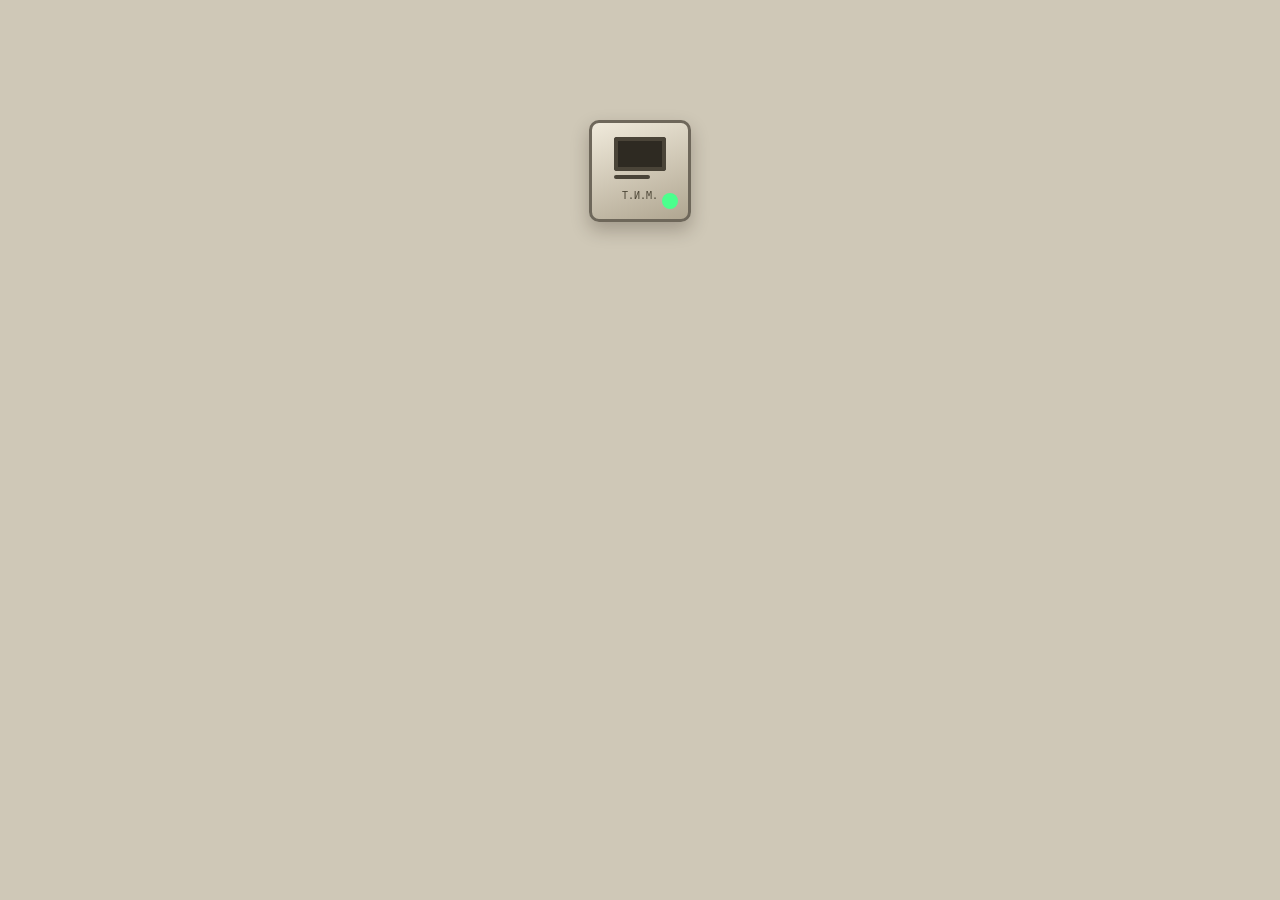
<file: ui/mockup4.html>
<!DOCTYPE html><html lang="ru"><head><meta charset="utf-8"><title>Вариант 4 — терминал с кнопками в корпусе и мини-дискетой</title>
<style>
 html,body{margin:0;height:340px;background:#CFC8B7;font-family:ui-monospace,Menlo,monospace}
 .stage{width:300px;height:340px;margin:0 auto;position:relative}
 /* мини-дискета */
 .floppy{position:absolute;left:50%;top:120px;transform:translateX(-50%);width:96px;height:96px;
   background:linear-gradient(160deg,#F0EADB,#B0A691);border:3px solid #6E675A;border-radius:10px;
   box-shadow:0 8px 18px rgba(30,20,10,.25);cursor:pointer;display:flex;justify-content:center;align-items:flex-start}
 .floppy:after{content:"";position:absolute;right:10px;bottom:10px;width:16px;height:16px;border-radius:50%;background:#4BFF8D}
 .floppy i{display:block;width:52px;height:34px;margin-top:14px;background:#2E2A22;border-radius:3px;
   box-shadow:inset 0 0 0 4px #4A4438}
 .floppy b{position:absolute;bottom:18px;font-size:10px;color:#4E4838;font-weight:400}
 .floppy span{position:absolute;top:52px;left:22px;width:36px;height:4px;background:#4A4438;border-radius:2px}
 /* терминал */
 .term{display:none;width:300px;height:340px;padding:8px;box-sizing:border-box}
 .on .floppy{display:none}
 .on .term{display:block}
 .case{background:linear-gradient(160deg,#F0EADB,#B0A691);border:3px solid #6E675A;border-radius:12px;
   box-shadow:0 8px 20px rgba(30,20,10,.25);padding:6px;display:flex;flex-direction:column;height:100%;box-sizing:border-box}
 .scr{flex:1;background:#071108;border-radius:6px;display:flex;flex-direction:column;overflow:hidden;
   box-shadow:inset 0 0 20px rgba(60,255,134,.18)}
 .t{font-size:9px;color:#5FBE86;padding:3px 6px;border-bottom:1px solid #143b22;letter-spacing:.04em}
 .log{flex:1;overflow:auto;font-size:10px;line-height:1.35;color:#9BFFC4;padding:4px 6px}
 .log b{color:#66FF9E;font-weight:400}
 .inp{display:flex;border-top:1px solid #143b22}
 .inp span{color:#66FF9E;padding:4px 6px;font-size:11px}
 .inp input{flex:1;background:transparent;border:0;outline:none;color:#CFFFE2;font:10px ui-monospace,monospace}
 .keys{display:flex;gap:5px;justify-content:center;padding:6px 0 2px}
 .keys span{width:30px;height:18px;font-size:11px;display:flex;align-items:center;justify-content:center;
   background:#E8E1D0;border:1.2px solid #6E675A;border-radius:4px;color:#4E4838;cursor:pointer}
</style></head><body>
<div class="stage" id="stage">
  <div class="floppy" onclick="document.getElementById('stage').classList.add('on')">
    <i></i><span></span><b>Т.И.М.</b>
  </div>
  <div class="term">
    <div class="case">
      <div class="scr">
        <div class="t">Т.И.М. · ур.3 · ⚡100 ♥100 ☾100</div>
        <div class="log">
          <div><b>&gt; погода</b></div><div>+3°, облачно, ветер 4 м/с</div>
          <div><b>&gt; спасибо</b></div><div>всегда пожалуйста</div>
        </div>
        <div class="inp"><span>&gt;</span><input placeholder="вопрос…"></div>
      </div>
      <div class="keys"><span>⏻</span><span>≡</span><span>☾</span><span>🔊</span><span>⤢</span><span onclick="document.getElementById('stage').classList.remove('on')">⤡</span></div>
    </div>
  </div>
</div></body></html>
</file>
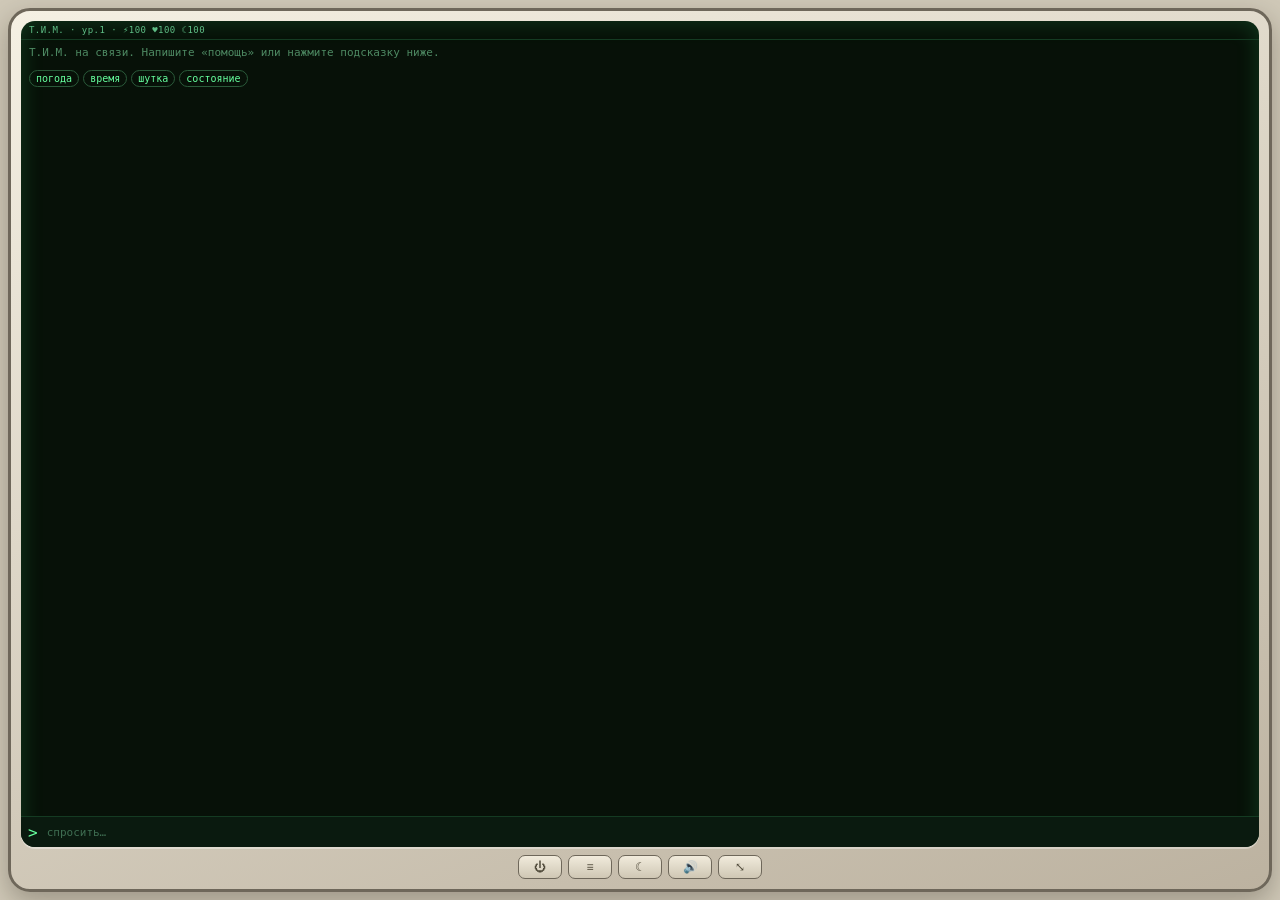
<file: ui/tablet.html>
<!DOCTYPE html>
<html lang="ru"><head><meta charset="utf-8"><title>Т.И.М. — планшет</title>
<style>
 *{box-sizing:border-box}
 html,body{margin:0;height:100%;background:#CFC8B7;font-family:ui-monospace,Menlo,Consolas,monospace;overflow:hidden}
 .device{position:absolute;inset:8px;border-radius:22px;padding:10px;
  background:linear-gradient(160deg,#F5F0E3,#BCB2A0);border:3px solid #6E675A;
  box-shadow:0 10px 26px rgba(30,20,10,.28);display:flex;flex-direction:column;gap:8px}
 .screen{flex:1;border-radius:14px;background:#071108;overflow:hidden;display:flex;flex-direction:column;
  box-shadow:inset 0 0 22px rgba(60,255,134,.18),0 2px 0 rgba(255,255,255,.35)}
 .bar{font-size:9px;color:#5FBE86;padding:4px 8px;border-bottom:1px solid #143b22;letter-spacing:.05em}
 .log{flex:1;overflow-y:auto;padding:6px 8px;font-size:11px;line-height:1.35}
 .log .q{color:#CFFFE2}.log .a{color:#9BFFC4}.log .s{color:#4E8A63}
 .log div{margin-bottom:3px;white-space:pre-wrap}
 .entry{display:flex;align-items:center;border-top:1px solid #143b22;background:#0A1A0F}
 .entry span{color:#66FF9E;padding:0 7px}
 .entry input{flex:1;height:30px;border:0;outline:none;background:transparent;color:#CFFFE2;font:11px ui-monospace,monospace}
 .entry input::placeholder{color:#3F6E52}
 .keys{display:flex;gap:6px;justify-content:center}
 .keys button{width:44px;height:24px;border-radius:7px;cursor:pointer;font-size:12px;
  background:linear-gradient(180deg,#F1EBDC,#CFC7B4);border:1.4px solid #6E675A;color:#4E4838}
 .keys button:hover{background:#F7F2E6;border-color:#2E8B57}
</style></head><body>
 <div class="device">
  <div class="screen">
   <div class="bar" id="bar">Т.И.М. · ур.1 · ⚡100 ♥100 ☾100</div>
   <div class="log" id="log"></div>
   <div class="entry"><span>&gt;</span><input id="q" placeholder="спросить…" autocomplete="off"></div>
  </div>
  <div class="keys">
   <button data-k="power">⏻</button><button data-k="menu">≡</button>
   <button data-k="sleep">☾</button><button data-k="sound">🔊</button>
   <button data-k="mini">⤡</button>
  </div>
 </div>
<script>
(function () {
  var log = document.getElementById("log");
  var q = document.getElementById("q");
  var stats = { batt: 100, hp: 100, sleep: 100, lvl: 1 };

  function paintBar() {
    document.getElementById("bar").textContent =
      "Т.И.М. · ур." + stats.lvl + " · ⚡" + Math.round(stats.batt) +
      " ♥" + Math.round(stats.hp) + " ☾" + Math.round(stats.sleep);
  }
  function say(cls, text) {
    var d = document.createElement("div");
    d.className = cls;
    d.textContent = text;
    log.appendChild(d);
    log.scrollTop = log.scrollHeight;
  }
  var replies = {
    "погода": "+3°, облачно, ветер 4 м/с. Оденься теплее.",
    "время": "Сейчас " + new Date().toLocaleTimeString("ru-RU").slice(0, 5),
    "шутка": "Программист ставит на ночь два стакана: один с водой, второй пустой.",
    "помощь": "Команды: погода, время, шутка, состояние, тетрис.",
    "состояние": "Батарея 100, здоровье 100, сон 100. Всё в норме."
  };

  function ask(text) {
    if (!text) return;
    say("q", "— " + text);
    var key = text.toLowerCase().trim();
    var answer = replies[key];
    if (!answer) {
      for (var k in replies) if (key.indexOf(k) >= 0) { answer = replies[k]; break; }
    }
    say("a", answer || "Пока не знаю такой команды. Попробуйте: погода, время, шутка, состояние.");
    stats.batt = Math.max(0, stats.batt - 0.5);
    paintBar();
  }

  var hist = [], hp = -1;
  q.addEventListener("keydown", function (e) {
    if (e.key === "ArrowUp" && hist.length) {
      hp = Math.max(0, (hp < 0 ? hist.length : hp) - 1);
      q.value = hist[hp]; e.preventDefault(); return;
    }
    if (e.key === "ArrowDown" && hist.length) {
      hp = Math.min(hist.length, hp + 1);
      q.value = hp >= hist.length ? "" : hist[hp];
      e.preventDefault(); return;
    }
    if (e.key !== "Enter") return;
    var text = q.value.trim();
    if (text) { hist.push(text); hp = -1; }
    ask(text);
    q.value = "";
  });

  document.querySelectorAll(".keys button").forEach(function (b) {
    b.addEventListener("click", function () {
      var k = b.dataset.k;
      if (k === "mini") { document.body.classList.add("mini"); return; }
      if (k === "sleep") { say("s", "— экран погашен"); return; }
      if (k === "sound") { say("s", "— звук переключён"); return; }
      if (k === "menu") { say("s", "— меню: покормить · танец · игры · сервис"); return; }
      if (k === "power") { say("s", "— выход (в приложении закроет окно)"); }
    });
  });

  var fl = document.getElementById("floppy");
  if (fl) fl.addEventListener("click", function () { document.body.classList.remove("mini"); });

  say("s", "Т.И.М. на связи. Напишите «помощь» или нажмите подсказку ниже.");
  ["погода", "время", "шутка", "состояние"].forEach(function (word) {
    var chip = document.createElement("span");
    chip.textContent = word;
    chip.style.cssText = "display:inline-block;margin:6px 4px 0 0;padding:1px 6px;border:1px solid #2A5A3A;border-radius:9px;color:#66FF9E;cursor:pointer;font-size:10px";
    chip.onclick = function () { q.value = word; q.focus(); };
    log.appendChild(chip);
  });
  paintBar();
  q.focus();
})();
</script>
</body></html>
</file>
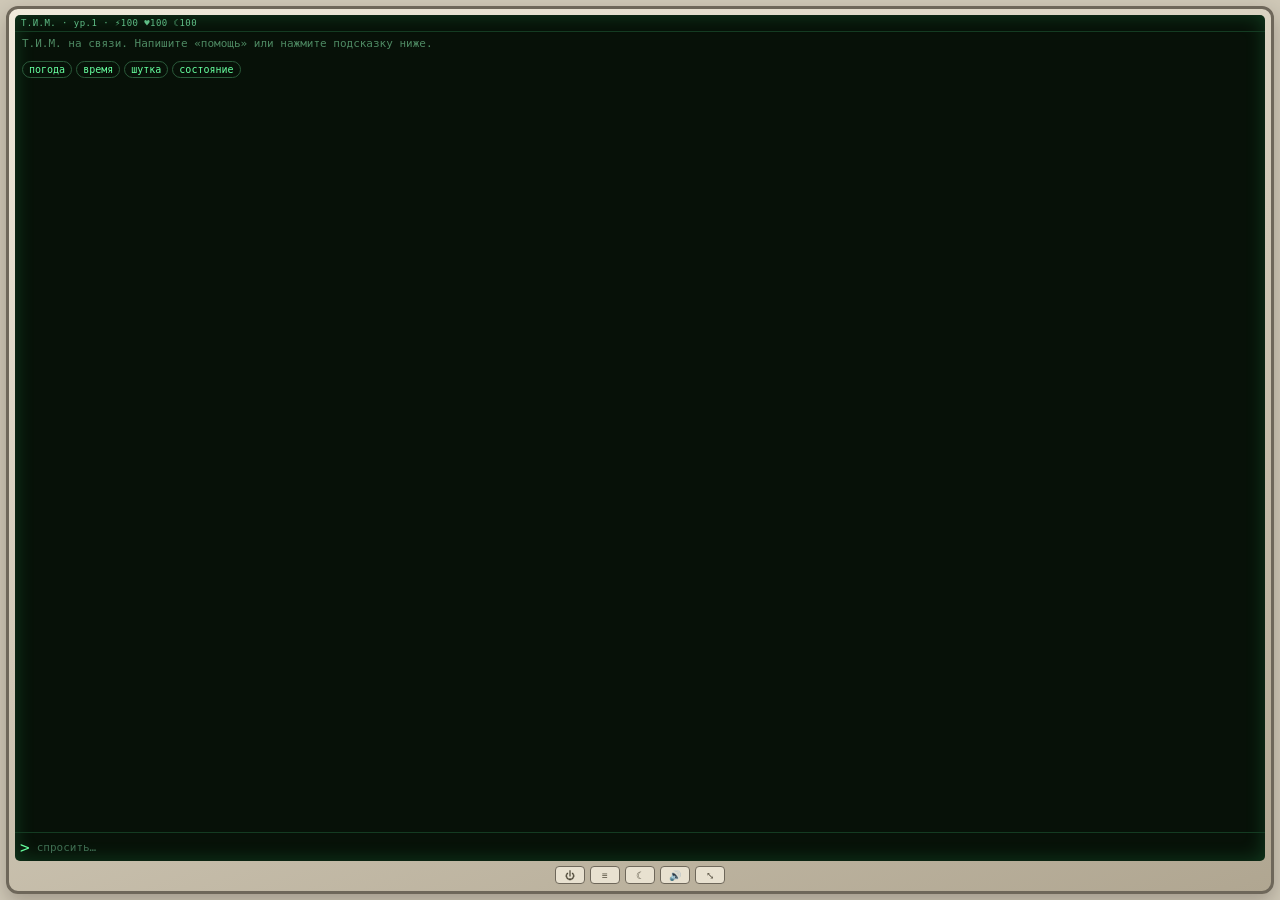
<file: ui/terminal.html>
<!DOCTYPE html>
<html lang="ru">
<head>
<meta charset="utf-8">
<title>Т.И.М. — терминал</title>
<style>
  * { box-sizing: border-box; }
  html, body { margin: 0; height: 100%; background: #CFC8B7;
    font-family: ui-monospace, Menlo, Consolas, monospace; overflow: hidden; }

  /* ---- терминал ---- */
  .case { position: absolute; inset: 6px; border-radius: 12px; padding: 6px;
    background: linear-gradient(160deg, #F0EADB, #B0A691);
    border: 3px solid #6E675A; box-shadow: 0 8px 20px rgba(30,20,10,.25);
    display: flex; flex-direction: column; }
  .screen { flex: 1; background: #071108; border-radius: 5px; overflow: hidden;
    display: flex; flex-direction: column;
    box-shadow: inset 0 0 20px rgba(60,255,134,.18); }
  .bar { font-size: 9px; color: #5FBE86; padding: 3px 6px;
    border-bottom: 1px solid #143b22; letter-spacing: .05em; }
  .log { flex: 1; overflow-y: auto; padding: 5px 7px; font-size: 11px; line-height: 1.35; }
  .log .q { color: #CFFFE2; }
  .log .a { color: #9BFFC4; }
  .log .s { color: #4E8A63; }
  .log div { margin-bottom: 3px; white-space: pre-wrap; }
  .entry { display: flex; align-items: center; border-top: 1px solid #143b22; }
  .entry span { color: #66FF9E; padding: 0 5px; }
  .entry input { flex: 1; height: 28px; border: 0; outline: none; background: transparent;
    color: #CFFFE2; font: 11px ui-monospace, Menlo, monospace; }
  .entry input::placeholder { color: #3F6E52; }
  .keys { display: flex; gap: 5px; justify-content: center; padding: 5px 0 1px; }
  .keys button { width: 30px; height: 18px; border-radius: 4px; cursor: pointer;
    background: #E8E1D0; border: 1.2px solid #6E675A; color: #4E4838; font-size: 10px; }
  .keys button:hover { background: #F5EFE2; border-color: #2E8B57; }

  /* ---- дискета ---- */
  .mini { position: absolute; inset: 0; display: none; }
  .mini.on { display: block; }
  body.mini .case { display: none; }
  .floppy { position: absolute; left: 50%; top: 50%; transform: translate(-50%,-50%);
    width: 92px; height: 92px; border-radius: 10px; cursor: pointer;
    background: linear-gradient(160deg, #F0EADB, #B0A691);
    border: 3px solid #6E675A; box-shadow: 0 8px 18px rgba(30,20,10,.25); }
  .floppy i { position: absolute; left: 20px; top: 14px; width: 52px; height: 34px;
    background: #2E2A22; border-radius: 3px; box-shadow: inset 0 0 0 4px #4A4438; }
  .floppy u { position: absolute; left: 26px; top: 52px; width: 40px; height: 4px;
    background: #4A4438; border-radius: 2px; }
  .floppy b { position: absolute; left: 0; right: 0; bottom: 16px; text-align: center;
    font-size: 10px; color: #4E4838; font-weight: 400; }
  .floppy s { position: absolute; right: 10px; bottom: 10px; width: 14px; height: 14px;
    border-radius: 50%; background: #4BFF8D; }
</style>
</head>
<body>
  <div class="case">
    <div class="screen">
      <div class="bar" id="bar">Т.И.М. · ур.1 · ⚡100 ♥100 ☾100</div>
      <div class="log" id="log"></div>
      <div class="entry">
        <span>&gt;</span>
        <input id="q" placeholder="спросить…" autocomplete="off">
      </div>
    </div>
    <div class="keys">
      <button data-k="power" title="Выход">⏻</button>
      <button data-k="menu" title="Меню">≡</button>
      <button data-k="sleep" title="Сон">☾</button>
      <button data-k="sound" title="Звук">🔊</button>
      <button data-k="mini" title="Свернуть в дискету">⤡</button>
    </div>
  </div>

  <div class="mini"><div class="floppy" id="floppy">
    <i></i><u></u><b>Т.И.М.</b><s></s>
  </div></div>

<script>
(function () {
  var log = document.getElementById("log");
  var q = document.getElementById("q");
  var stats = { batt: 100, hp: 100, sleep: 100, lvl: 1 };

  function paintBar() {
    document.getElementById("bar").textContent =
      "Т.И.М. · ур." + stats.lvl + " · ⚡" + Math.round(stats.batt) +
      " ♥" + Math.round(stats.hp) + " ☾" + Math.round(stats.sleep);
  }
  function say(cls, text) {
    var d = document.createElement("div");
    d.className = cls;
    d.textContent = text;
    log.appendChild(d);
    log.scrollTop = log.scrollHeight;
  }
  var replies = {
    "погода": "+3°, облачно, ветер 4 м/с. Оденься теплее.",
    "время": "Сейчас " + new Date().toLocaleTimeString("ru-RU").slice(0, 5),
    "шутка": "Программист ставит на ночь два стакана: один с водой, второй пустой.",
    "помощь": "Команды: погода, время, шутка, состояние, тетрис.",
    "состояние": "Батарея 100, здоровье 100, сон 100. Всё в норме."
  };

  function ask(text) {
    if (!text) return;
    say("q", "— " + text);
    var key = text.toLowerCase().trim();
    var answer = replies[key];
    if (!answer) {
      for (var k in replies) if (key.indexOf(k) >= 0) { answer = replies[k]; break; }
    }
    say("a", answer || "Пока не знаю такой команды. Попробуйте: погода, время, шутка, состояние.");
    stats.batt = Math.max(0, stats.batt - 0.5);
    paintBar();
  }

  var hist = [], hp = -1;
  q.addEventListener("keydown", function (e) {
    if (e.key === "ArrowUp" && hist.length) {
      hp = Math.max(0, (hp < 0 ? hist.length : hp) - 1);
      q.value = hist[hp]; e.preventDefault(); return;
    }
    if (e.key === "ArrowDown" && hist.length) {
      hp = Math.min(hist.length, hp + 1);
      q.value = hp >= hist.length ? "" : hist[hp];
      e.preventDefault(); return;
    }
    if (e.key !== "Enter") return;
    var text = q.value.trim();
    if (text) { hist.push(text); hp = -1; }
    ask(text);
    q.value = "";
  });

  document.querySelectorAll(".keys button").forEach(function (b) {
    b.addEventListener("click", function () {
      var k = b.dataset.k;
      if (k === "mini") { document.body.classList.add("mini"); return; }
      if (k === "sleep") { say("s", "— экран погашен"); return; }
      if (k === "sound") { say("s", "— звук переключён"); return; }
      if (k === "menu") { say("s", "— меню: покормить · танец · игры · сервис"); return; }
      if (k === "power") { say("s", "— выход (в приложении закроет окно)"); }
    });
  });

  document.getElementById("floppy").addEventListener("click", function () {
    document.body.classList.remove("mini");
  });

  say("s", "Т.И.М. на связи. Напишите «помощь» или нажмите подсказку ниже.");
  ["погода", "время", "шутка", "состояние"].forEach(function (word) {
    var chip = document.createElement("span");
    chip.textContent = word;
    chip.style.cssText = "display:inline-block;margin:6px 4px 0 0;padding:1px 6px;border:1px solid #2A5A3A;border-radius:9px;color:#66FF9E;cursor:pointer;font-size:10px";
    chip.onclick = function () { q.value = word; q.focus(); };
    log.appendChild(chip);
  });
  paintBar();
  q.focus();
})();
</script>
</body>
</html>
</file>
<file: ui/style.css>
/* Т.И.М. — окно целиком это монитор: корпус, кинескоп, кнопки на корпусе. */

* { margin: 0; padding: 0; box-sizing: border-box; }

html, body {
  width: 100%;
  height: 100%;
  /* фон под корпусом не виден: корпус занимает окно целиком */
  background: #14150D;
  overflow: hidden;
  user-select: none;
  -webkit-user-select: none;
  font-family: ui-monospace, "Consolas", "Menlo", monospace;
  cursor: default;
}

/* ---------- корпус ---------- */

.case {
  position: absolute;
  inset: 0;
  display: flex;
  flex-direction: column;
  gap: 4px;
  padding: 8px;
  border: 3px solid #6B6354;
  border-radius: 16px;
  background: linear-gradient(160deg, #F2ECDC, #B3A995);
  box-shadow: inset 0 2px 0 rgba(255, 255, 255, 0.55), inset 0 -3px 6px rgba(60, 45, 25, 0.18);
}

.brand {
  flex: 0 0 auto;
  text-align: center;
  font-size: 10px;
  letter-spacing: 0.3em;
  color: #6B6354;
}

/* ---------- кинескоп ---------- */

.screen {
  position: relative;
  flex: 1;
  min-height: 0;
  display: flex;
  flex-direction: column;
  overflow: hidden;
  border-radius: 8px;
  background: #071108;
  box-shadow: inset 0 0 26px rgba(60, 255, 134, 0.16), inset 0 0 0 2px #21211A;
}

/* строчная развёртка */
.screen::after {
  content: "";
  position: absolute;
  inset: 0;
  z-index: 20;
  pointer-events: none;
  background: repeating-linear-gradient(to bottom, rgba(0, 0, 0, 0.3) 0 1px, rgba(0, 0, 0, 0) 1px 3px);
  opacity: 0.55;
}

.bar {
  flex: 0 0 auto;
  display: flex;
  align-items: center;
  gap: 6px;
  padding: 4px 8px;
  border-bottom: 1px solid #143B22;
  font-size: 12px;
  letter-spacing: 0.04em;
  color: #7CFFB2;
  white-space: nowrap;
  overflow: hidden;
}
.led {
  flex: 0 0 auto;
  width: 6px;
  height: 6px;
  border-radius: 50%;
  background: #4BFF8D;
  box-shadow: 0 0 8px #4BFF8D;
  animation: ledPulse 2.2s ease-in-out infinite;
}
@keyframes ledPulse { 0%, 100% { opacity: 1; } 50% { opacity: 0.35; } }

/* ---------- лицо ---------- */

.face {
  flex: 1;
  min-height: 0;
  display: flex;
  align-items: center;
  justify-content: center;
  padding: 4px 8px;
}
.face svg { display: block; height: 110px; filter: drop-shadow(0 0 6px rgba(90, 255, 150, 0.45)); }

#eyes { transition: opacity 0.18s ease; }
#eyes .eye {
  transform-box: fill-box;
  transform-origin: center;
  transition: transform 0.09s steps(3, end);
}
#eyes .pupil { transition: transform 0.2s steps(2, end); }

body.g-blink #eyes .eye,
body.g-sleep #eyes .eye { transform: scaleY(0.1); }
body.g-happy #eyes .eye { transform: scaleY(0.6) translateY(2px); }
body.g-squint #eyes .eye { transform: scaleY(0.62); }
body.g-left  #eyes .pupil { transform: translateX(-6px); }
body.g-right #eyes .pupil { transform: translateX(6px); }
body.g-scan  #eyes .pupil { animation: scan 1.1s steps(4, end) infinite; }
body.g-think #led { animation: pulse 0.55s ease-in-out infinite; }
body.g-think #mouth { opacity: 0.35; }
body.g-happy #eyes { filter: drop-shadow(0 0 10px rgba(120, 255, 170, 0.95)); }

@keyframes scan {
  0%, 100% { transform: translateX(-6px); }
  50% { transform: translateX(6px); }
}
@keyframes pulse {
  0%, 100% { opacity: 1; }
  50% { opacity: 0.25; }
}

/* рожицы */
#mouth > g { display: none; }
#mouth > #face-smile { display: block; }
body[class*="face-"] #mouth > #face-smile { display: none; }
body.face-open #mouth > #face-open,
body.face-wide #mouth > #face-wide,
body.face-flat #mouth > #face-flat,
body.face-o #mouth > #face-o,
body.face-tongue #mouth > #face-tongue { display: block; }

/* ---------- текст ушёл в отдельное облачко ---------- */

#bubble { display: none; }


/* ---------- ввод ---------- */

#panel {
  flex: 0 0 auto;
  display: flex;
  align-items: center;
  gap: 4px;
  padding: 0 6px;
  border-top: 1px solid #143B22;
  max-height: 0;
  opacity: 0;
  overflow: hidden;
  pointer-events: none;
  transition: max-height 0.2s ease, opacity 0.16s ease, padding 0.2s ease;
}
#panel.show { max-height: 36px; padding: 4px 6px; opacity: 1; pointer-events: auto; }
#panel > span { color: #66FF9E; font-size: 13px; }

#q {
  flex: 1;
  min-width: 0;
  height: 26px;
  padding: 0 6px;
  border: 0;
  background: transparent;
  color: #CFFFE2;
  font: inherit;
  font-size: 13px;
  outline: none;
}
#q::placeholder { color: #3F6E52; }

#panel button {
  flex: 0 0 auto;
  width: 26px;
  height: 26px;
  border: 0;
  border-radius: 6px;
  background: #0E2415;
  color: #9BFFC4;
  font: inherit;
  font-size: 13px;
  font-weight: 700;
  cursor: pointer;
}
#panel button:hover { background: #16331F; color: #CFFFE2; }
#panel button:active { transform: scale(0.94); }
#collapse { display: none; }
body.wide #collapse { display: block; }

/* ---------- быстрые вопросы ---------- */

.hints {
  flex: 0 0 auto;
  display: flex;
  gap: 4px;
  justify-content: center;
  padding: 3px 6px 5px;
  border-top: 1px solid #143B22;
  overflow: hidden;
}
.hints button {
  padding: 1px 7px;
  border: 1px solid #2A5A3A;
  border-radius: 9px;
  background: #0E2415;
  color: #9BFFC4;
  font: inherit;
  font-size: 10px;
  cursor: pointer;
  white-space: nowrap;
}
.hints button:hover { background: #16331F; border-color: #3CFF86; }

/* ---------- кнопки на корпусе ---------- */

.keys {
  flex: 0 0 auto;
  display: flex;
  gap: 5px;
  justify-content: center;
}
.keys button {
  width: 34px;
  height: 22px;
  border: 1.4px solid #6B6354;
  border-radius: 5px;
  background: linear-gradient(180deg, #F1EBDC, #CFC7B4);
  color: #4E4838;
  font: inherit;
  font-size: 11px;
  line-height: 1;
  cursor: pointer;
}
.keys button:hover { background: #F7F2E6; border-color: #2E8B57; }
.keys button:active { transform: translateY(1px); }
body.muted #sound { opacity: 0.55; }

/* ---------- состояние показателей ---------- */

body.low-batt #eyes { filter: drop-shadow(0 0 3px rgba(90, 255, 150, 0.25)); }
body.low-hp #led { fill: #C2503C; }
body.low-hp #mouth { opacity: 0.5; }
body.low-sleep #mouth { opacity: 0.4; }

/* ---------- экран погашен ---------- */

#caret { display: none; }
body.screen-off #caret {
  display: block;
  position: absolute;
  left: 50%;
  top: 52%;
  width: 8px;
  height: 14px;
  margin-left: -4px;
  background: #4BFF8D;
  animation: caretBlink 1.05s steps(1, end) infinite;
}
@keyframes caretBlink {
  0%, 55% { opacity: 1; }
  56%, 100% { opacity: 0; }
}
body.screen-off .face,
body.screen-off .hints,
body.screen-off #bubble,
body.screen-off #bar-text { opacity: 0; transition: opacity 0.18s ease; }
body.screen-off .screen { background: #030B05; }

/* ---------- меню на экране ---------- */

#menu {
  position: absolute;
  left: 3px;
  right: 3px;
  top: 24px;
  bottom: 26px;
  z-index: 12;
  display: none;
  flex-direction: column;
  gap: 1px;
  padding: 2px;
  overflow-y: auto;
  border: 1px solid #2A5A3A;
  border-radius: 4px;
  background: repeating-linear-gradient(#071108 0 2px, #0A1A0F 2px 3px);
  box-shadow: inset 0 0 16px rgba(60, 255, 134, 0.16);
}
#menu.on { display: flex; }
#menu button {
  border: 0;
  border-radius: 2px;
  padding: 1px 4px;
  background: transparent;
  color: #66FF9E;
  font: inherit;
  font-size: 13px;
  line-height: 1.35;
  text-align: left;
  cursor: pointer;
  white-space: nowrap;
  text-shadow: 0 0 4px rgba(102, 255, 158, 0.5);
}
#menu button:hover { background: #123020; color: #B9FFD4; }
#menu::-webkit-scrollbar { width: 4px; }
#menu::-webkit-scrollbar-thumb { background: #2A5A3A; border-radius: 2px; }

/* ---------- игры ---------- */

#tw {
  position: absolute;
  left: 50%;
  top: 26px;
  transform: translateX(-50%);
  width: 190px;
  height: 132px;
  display: none;
  z-index: 9;
  background: #071108;
  border: 0;
  border-radius: 4px;
}
#tw.on { display: block; }

#tx {
  position: absolute;
  right: 5px;
  top: 28px;
  z-index: 10;
  display: none;
  width: 20px;
  height: 20px;
  border: 0;
  border-radius: 50%;
  background: rgba(252, 254, 255, 0.95);
  color: #B4442E;
  font: inherit;
  font-size: 11px;
  font-weight: 700;
  cursor: pointer;
}
#tw.on ~ #tx { display: block; }

/* ---------- расширенный режим ---------- */

body.wide .hints { display: none; }
body.wide .face svg { height: 56px; }

/* ---------- ночь и темы корпуса ---------- */

body.theme-blue .case { background: linear-gradient(160deg, #E7F0FA, #8FA8C4); border-color: #4A6A8A; }
body.theme-red .case { background: linear-gradient(160deg, #F3E2DD, #C49A94); border-color: #8A4A42; }
body.theme-gold .case { background: linear-gradient(160deg, #FBF1D2, #D6B770); border-color: #8A6A2E; }

/* ---------- служебное ---------- */

#floppy-mini { display: none; }
</file>
